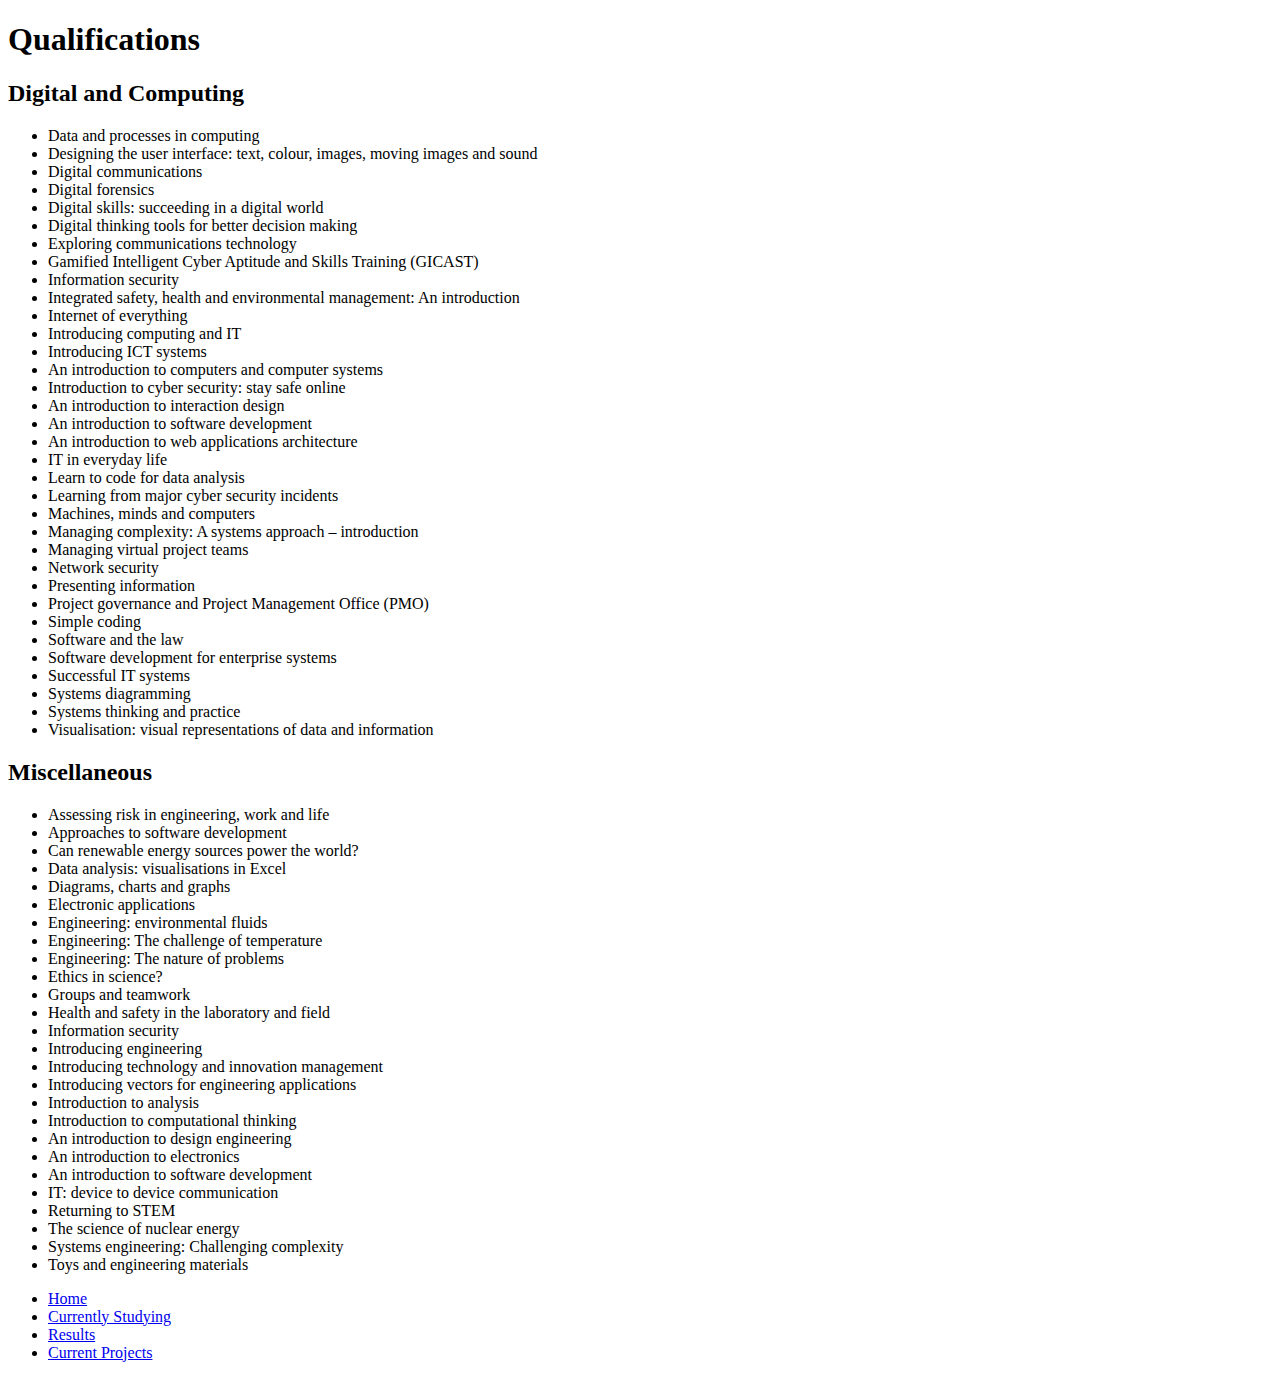
<file: qualifications.html>
<!DOCTYPE html>
<html lang="en">
<head>
    <meta charset="UTF-8">
    <meta name="viewport" content="width=device-width, initial-scale=1.0">
    <title>Qualifications</title>
</head>
<body>
    <h1>Qualifications</h1>

    <h2>Digital and Computing</h2>
    <ul>
        <li>Data and processes in computing</li>
        <li>Designing the user interface: text, colour, images, moving images and sound</li>
        <li>Digital communications</li>
        <li>Digital forensics</li>
        <li>Digital skills: succeeding in a digital world</li>
        <li>Digital thinking tools for better decision making</li>
        <li>Exploring communications technology</li>
        <li>Gamified Intelligent Cyber Aptitude and Skills Training (GICAST)</li>
        <li>Information security</li>
        <li>Integrated safety, health and environmental management: An introduction</li>
        <li>Internet of everything</li>
        <li>Introducing computing and IT</li>
        <li>Introducing ICT systems</li>
        <li>An introduction to computers and computer systems</li>
        <li>Introduction to cyber security: stay safe online</li>
        <li>An introduction to interaction design</li>
        <li>An introduction to software development</li>
        <li>An introduction to web applications architecture</li>
        <li>IT in everyday life</li>
        <li>Learn to code for data analysis</li>
        <li>Learning from major cyber security incidents</li>
        <li>Machines, minds and computers</li>
        <li>Managing complexity: A systems approach – introduction</li>
        <li>Managing virtual project teams</li>
        <li>Network security</li>
        <li>Presenting information</li>
        <li>Project governance and Project Management Office (PMO)</li>
        <li>Simple coding</li>
        <li>Software and the law</li>
        <li>Software development for enterprise systems</li>
        <li>Successful IT systems</li>
        <li>Systems diagramming</li>
        <li>Systems thinking and practice</li>
        <li>Visualisation: visual representations of data and information</li>
    </ul>

    <h2>Miscellaneous</h2>
    <ul>
        <li>Assessing risk in engineering, work and life</li>
        <li>Approaches to software development</li>
        <li>Can renewable energy sources power the world?</li>
        <li>Data analysis: visualisations in Excel</li>
        <li>Diagrams, charts and graphs</li>
        <li>Electronic applications</li>
        <li>Engineering: environmental fluids</li>
        <li>Engineering: The challenge of temperature</li>
        <li>Engineering: The nature of problems</li>
        <li>Ethics in science?</li>
        <li>Groups and teamwork</li>
        <li>Health and safety in the laboratory and field</li>
        <li>Information security</li>
        <li>Introducing engineering</li>
        <li>Introducing technology and innovation management</li>
        <li>Introducing vectors for engineering applications</li>
        <li>Introduction to analysis</li>
        <li>Introduction to computational thinking</li>
        <li>An introduction to design engineering</li>
        <li>An introduction to electronics</li>
        <li>An introduction to software development</li>
        <li>IT: device to device communication</li>
        <li>Returning to STEM</li>
        <li>The science of nuclear energy</li>
        <li>Systems engineering: Challenging complexity</li>
        <li>Toys and engineering materials</li>
    </ul>

    <div class="menu">
        <ul>
            <li><a href="index.html">Home</a></li>
            <li><a href="currently_studying.html">Currently Studying</a></li>
            <li><a href="results.html">Results</a></li>
            <li><a href="current_projects.html">Current Projects</a></li>
        </ul>
    </div>
</body>
</html>
</file>
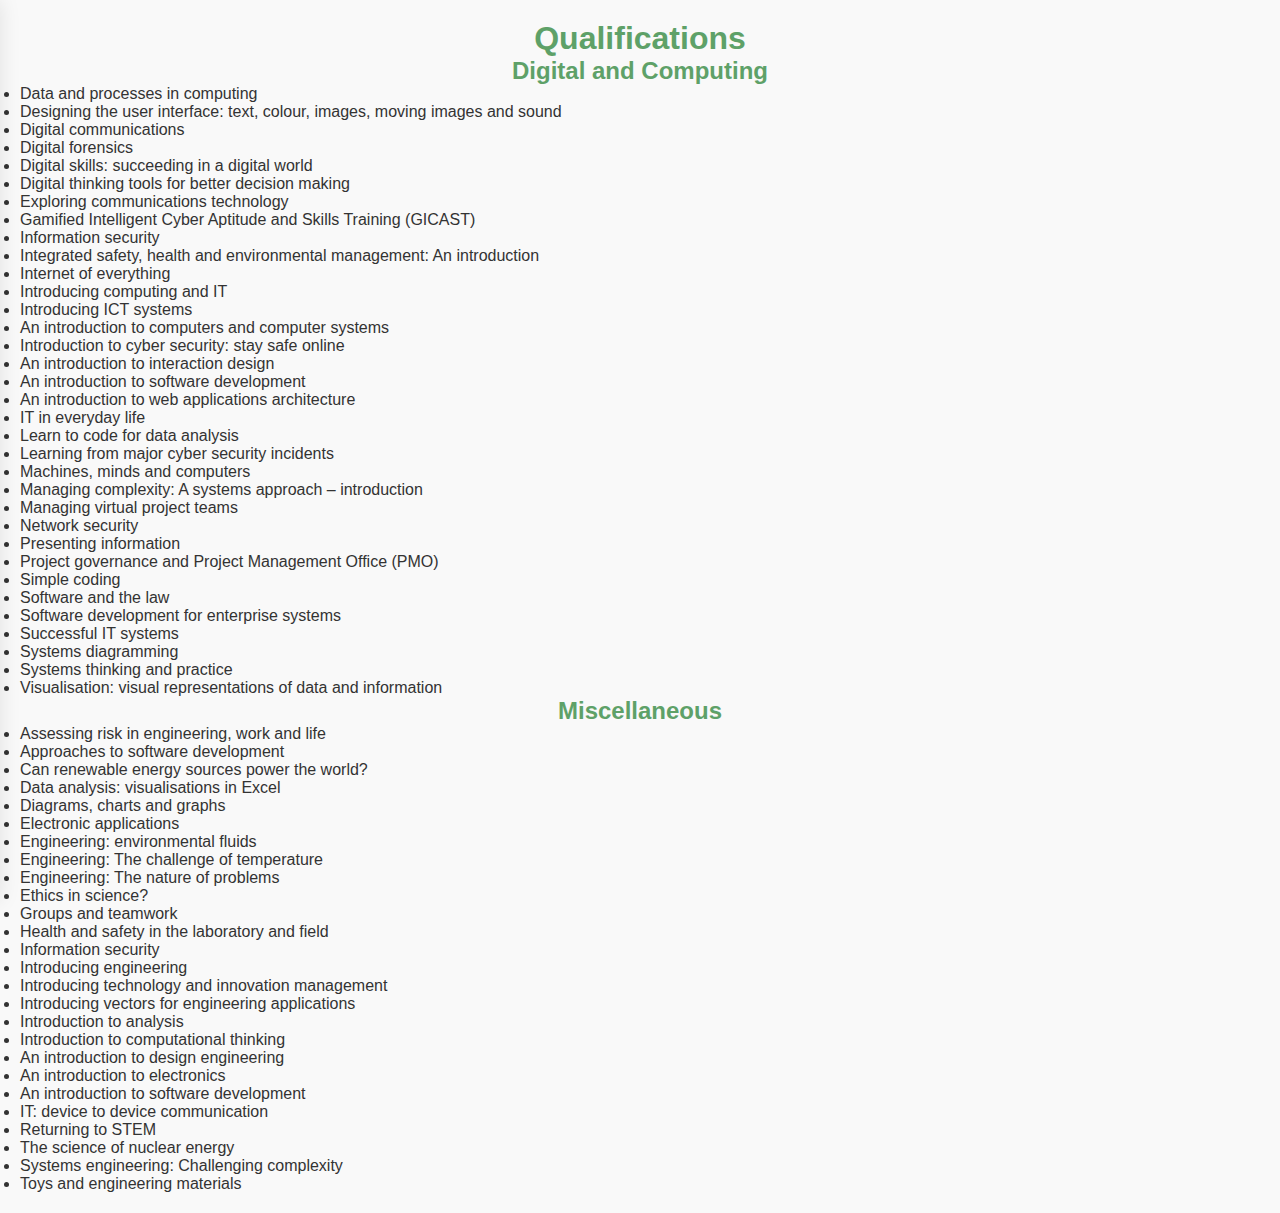
<file: HomepageV3/Homepage/qualifications.html>
<!DOCTYPE html>
<html lang="en">
<head>
    <meta charset="UTF-8">
    <meta name="viewport" content="width=device-width, initial-scale=1.0">
    <title>Qualifications</title>
    <link rel="stylesheet" href="styles.css">
</head>
<body>
    <h1>Qualifications</h1>

    <h2>Digital and Computing</h2>
    <ul>
        <li>Data and processes in computing</li>
        <li>Designing the user interface: text, colour, images, moving images and sound</li>
        <li>Digital communications</li>
        <li>Digital forensics</li>
        <li>Digital skills: succeeding in a digital world</li>
        <li>Digital thinking tools for better decision making</li>
        <li>Exploring communications technology</li>
        <li>Gamified Intelligent Cyber Aptitude and Skills Training (GICAST)</li>
        <li>Information security</li>
        <li>Integrated safety, health and environmental management: An introduction</li>
        <li>Internet of everything</li>
        <li>Introducing computing and IT</li>
        <li>Introducing ICT systems</li>
        <li>An introduction to computers and computer systems</li>
        <li>Introduction to cyber security: stay safe online</li>
        <li>An introduction to interaction design</li>
        <li>An introduction to software development</li>
        <li>An introduction to web applications architecture</li>
        <li>IT in everyday life</li>
        <li>Learn to code for data analysis</li>
        <li>Learning from major cyber security incidents</li>
        <li>Machines, minds and computers</li>
        <li>Managing complexity: A systems approach – introduction</li>
        <li>Managing virtual project teams</li>
        <li>Network security</li>
        <li>Presenting information</li>
        <li>Project governance and Project Management Office (PMO)</li>
        <li>Simple coding</li>
        <li>Software and the law</li>
        <li>Software development for enterprise systems</li>
        <li>Successful IT systems</li>
        <li>Systems diagramming</li>
        <li>Systems thinking and practice</li>
        <li>Visualisation: visual representations of data and information</li>
    </ul>

    <h2>Miscellaneous</h2>
    <ul>
        <li>Assessing risk in engineering, work and life</li>
        <li>Approaches to software development</li>
        <li>Can renewable energy sources power the world?</li>
        <li>Data analysis: visualisations in Excel</li>
        <li>Diagrams, charts and graphs</li>
        <li>Electronic applications</li>
        <li>Engineering: environmental fluids</li>
        <li>Engineering: The challenge of temperature</li>
        <li>Engineering: The nature of problems</li>
        <li>Ethics in science?</li>
        <li>Groups and teamwork</li>
        <li>Health and safety in the laboratory and field</li>
        <li>Information security</li>
        <li>Introducing engineering</li>
        <li>Introducing technology and innovation management</li>
        <li>Introducing vectors for engineering applications</li>
        <li>Introduction to analysis</li>
        <li>Introduction to computational thinking</li>
        <li>An introduction to design engineering</li>
        <li>An introduction to electronics</li>
        <li>An introduction to software development</li>
        <li>IT: device to device communication</li>
        <li>Returning to STEM</li>
        <li>The science of nuclear energy</li>
        <li>Systems engineering: Challenging complexity</li>
        <li>Toys and engineering materials</li>
    </ul>

    <div class="menu">
        <ul>
            <li><a href="index.html">Home</a></li>
            <li><a href="currently_studying.html">Currently Studying</a></li>
            <li><a href="results.html">Results</a></li>
            <li><a href="current_projects.html">Current Projects</a></li>
        </ul>
    </div>
</body>
</html>
</file>
<file: HomepageV3/Homepage/styles.css>
/* styles.css */

/* Reset CSS */
* {
    margin: 0;
    padding: 0;
    box-sizing: border-box;
}

body {
    font-family: Arial, sans-serif;
    background-color: #f9f9f9;
    color: #333;
    padding: 20px;
    margin: 0;
}

h1, h2 {
    text-align: center;
    color: #5ea168; /* Accent color */
}

a {
    color: #5ea168; /* Accent color */
    text-decoration: none;
}

a:hover {
    text-decoration: underline;
}

.profile-links {
    text-align: center;
    margin-bottom: 20px;
}

.menu-toggle {
    display: none;
}

.menu {
    background-color: #fff;
    position: fixed;
    top: 0;
    left: 0;
    width: 250px;
    height: 100%;
    padding-top: 80px; /* Adjust to match the height of your header */
    box-shadow: 0px 0px 20px rgba(0, 0, 0, 0.1);
    transform: translateX(-100%);
    transition: transform 0.3s ease-in-out;
    z-index: 999;
}

.menu.active {
    transform: translateX(0);
}

.menu ul {
    list-style: none;
    padding: 0;
}

.menu ul li {
    padding: 10px;
    margin: 10px;
    border-radius: 5px;
    transition: background-color 0.3s ease-in-out;
}

.menu ul li:hover {
    background-color: #f0f0f0;
}

.menu ul li a {
    color: #333;
    font-weight: bold;
}

@media (max-width: 768px) {
    .menu-toggle {
        display: block;
        position: fixed;
        top: 20px;
        left: 20px;
        z-index: 1000;
        cursor: pointer;
    }

    .menu {
        width: 80%;
        padding-top: 20px;
    }
}
</file>
